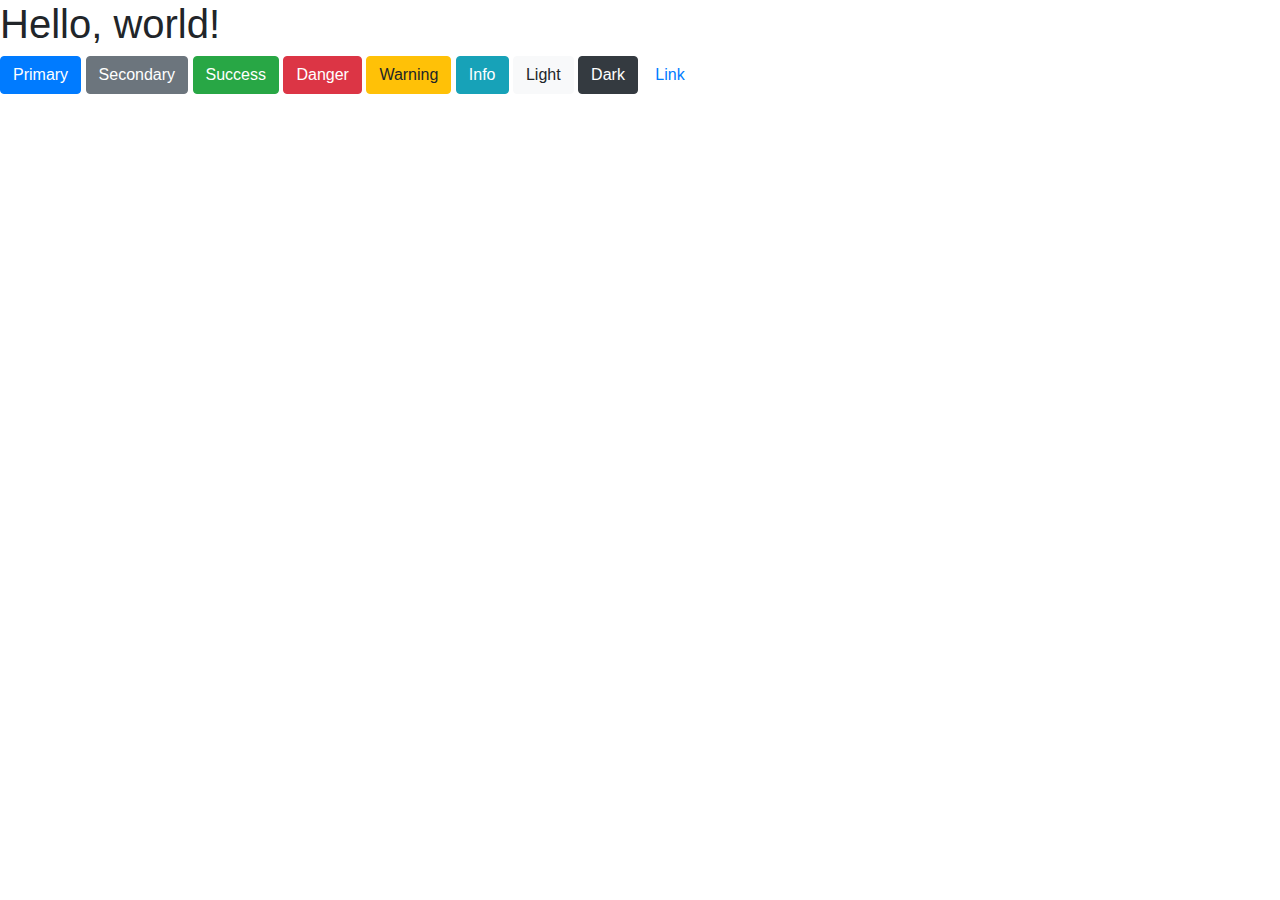
<file: startTemp.html>
<!doctype html>
<html lang="en">
  <head>
    <!-- Required meta tags -->
    <meta charset="utf-8">
    <meta name="viewport" content="width=device-width, initial-scale=1, shrink-to-fit=no">

    <!-- Bootstrap CSS -->
    <link rel="stylesheet" href="/css/bootstrap.min.css" integrity="sha384-Gn5384xqQ1aoWXA+058RXPxPg6fy4IWvTNh0E263XmFcJlSAwiGgFAW/dAiS6JXm" crossorigin="anonymous">

    <title>Hello, world!</title>
  </head>
  <body>
    <h1>Hello, world!</h1>

    <!-- Optional JavaScript -->
    <!-- jQuery first, then Popper.js, then Bootstrap JS -->
    <script src="https://code.jquery.com/jquery-3.2.1.slim.min.js" integrity="sha384-KJ3o2DKtIkvYIK3UENzmM7KCkRr/rE9/Qpg6aAZGJwFDMVNA/GpGFF93hXpG5KkN" crossorigin="anonymous"></script>
    <script src="https://cdn.jsdelivr.net/npm/popper.js@1.12.9/dist/umd/popper.min.js" integrity="sha384-ApNbgh9B+Y1QKtv3Rn7W3mgPxhU9K/ScQsAP7hUibX39j7fakFPskvXusvfa0b4Q" crossorigin="anonymous"></script>
    <script src="/js/bootstrap.min.js" integrity="sha384-JZR6Spejh4U02d8jOt6vLEHfe/JQGiRRSQQxSfFWpi1MquVdAyjUar5+76PVCmYl" crossorigin="anonymous"></script>

    <button type="button" class="btn btn-primary">Primary</button>
    <button type="button" class="btn btn-secondary">Secondary</button>
    <button type="button" class="btn btn-success">Success</button>
    <button type="button" class="btn btn-danger">Danger</button>
    <button type="button" class="btn btn-warning">Warning</button>
    <button type="button" class="btn btn-info">Info</button>
    <button type="button" class="btn btn-light">Light</button>
    <button type="button" class="btn btn-dark">Dark</button>

    <button type="button" class="btn btn-link">Link</button>
  </body>
</html>
</file>
